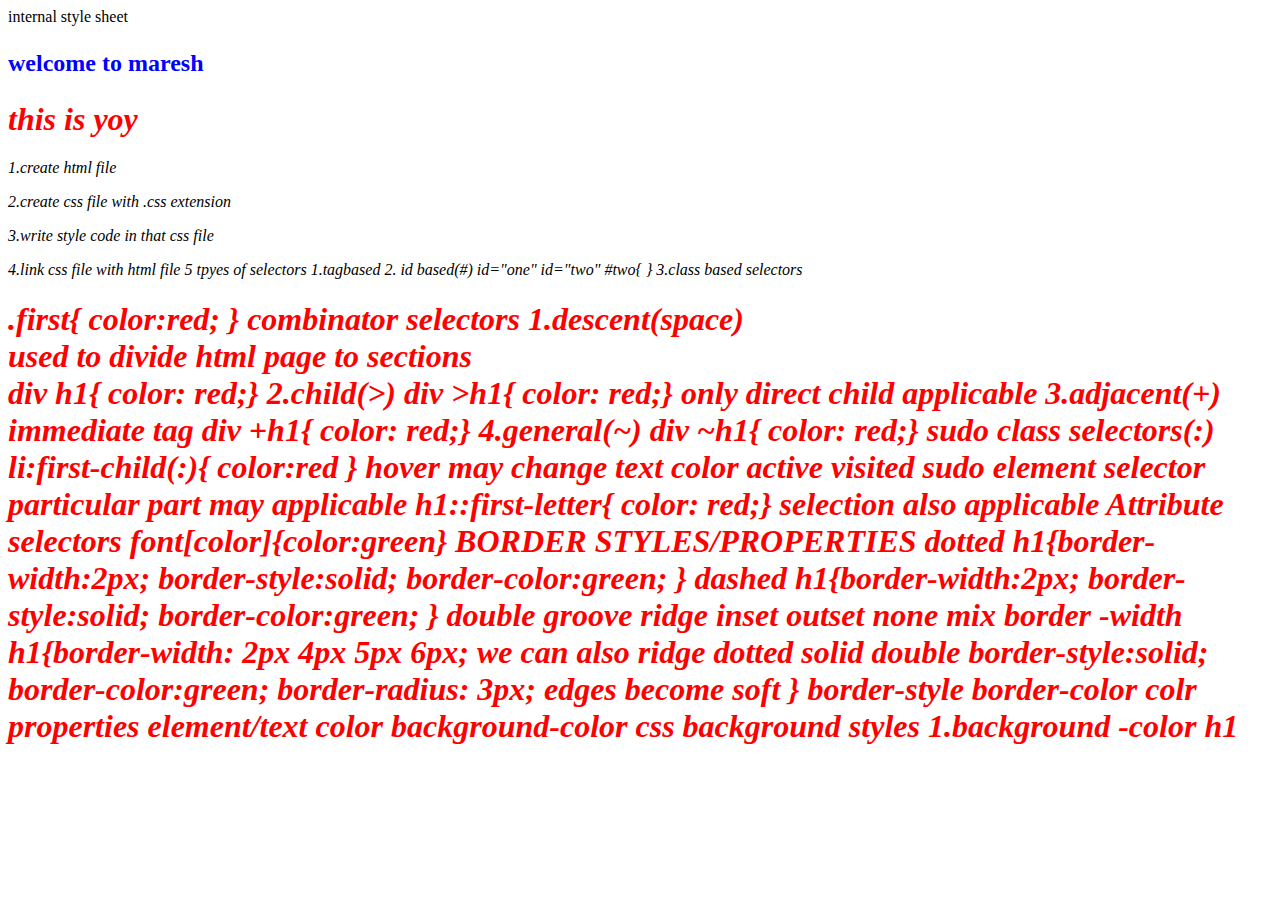
<file: csss.html>
<html>
internal style sheet
<head>
 <link rel="stylesheet" href="style1.css">

</head>


<h2>
<p style ="color:blue; back-ground-color:yellow"> welcome to maresh<p>
</h2>
<title> css tutorial</title>
<style type="text/css">
    h1{
           color:red;
           }
</style>
<h1> <i> this is yoy<i></h1>

1.create html file <p>
2.create css file with .css extension<p>
3.write style code in that css file<p>
4.link css file with html file
5 tpyes of selectors
     1.tagbased
    2. id based(#) id="one"
     id="two"


      #two{
                 }
    3.class based selectors
       <h1 class="first"><h1>
  <h1 class="second"><h1>
      .first{ color:red;
               }

combinator selectors
1.descent(space)

    <div> used to divide html page to sections</div>
div h1{ color: red;}

2.child(>)
div >h1{ color: red;} only direct child applicable
3.adjacent(+)
immediate tag
div +h1{ color: red;}
4.general(~)
div ~h1{ color: red;}

sudo class selectors(:)

li:first-child(:){
                      color:red
                      }
hover may change text color
active
visited
sudo element selector
 particular part may applicable
    h1::first-letter{ color: red;}
  selection also applicable
Attribute selectors
font[color]{color:green}

       BORDER STYLES/PROPERTIES
<head>
<title>css tutorials</title>
<style type="text/css">


solid
h1{border-width:2px;
      border-style:solid;
       border-color:green;
}</style>

dotted
h1{border-width:2px;
      border-style:solid;
       border-color:green;
}</style>

dashed
h1{border-width:2px;
      border-style:solid;
       border-color:green;
}</style>

double
groove
ridge
inset
outset
none
mix
border -width
h1{border-width: 2px 4px 5px 6px; we can also ridge dotted solid double
      border-style:solid;
       border-color:green;
border-radius: 3px; edges become soft

}</style>

border-style
border-color
colr properties
 element/text color
background-color
css background styles
 1.background -color
    h1<color:  rgb(255,0,0); we may give green,blue etc
        background-color:pink;
        WE can give bgcolor for every element
h1{  color: green;
        background-color:pink}
 2.background-image
h1{ 
        background-image: url('tulip.jpg);
       }
body{
            background-image: url('tulip.jpg);
             background-repeat: norepeat
}
           
     background-repeat
body{
            background-image: url('tulip.jpg);
             background-repeat: no-repeat;
background-position: right top;
background-position: right bottom;
background-attachement: right top;
}
       no-repeat
       repeat-x
       repeat-y
      
     background-position
     background-attachment

margines
p{
     border:3px solid green; 
     margin:10px:   take 10px all sides
     margin-left:10px
     margin-right:50px
     margin-bottom:10px
     margin:auto;    horizontal center
padding: 10px 20px 15px 12px;  inside border
padding-top:10px;
margin: inherit; get all items childs

font styles
1.font family
h1{
       font-family: Ariel;
       font-family: "times new roman"; we can give options also
      
}
2. font style
h1{
       font-family: Ariel;
       font-style: italic; we can give options also
      font-size:25px
      font-weight: bold;
}
3.font size
4.font weight
css text styles
1 color
h1{
       color: blue;
        text-align: right;
        text-decoration: overline/underline
        text-transform: lowercase;
        text-indent: 20px; extra spacing
        letter-spacing: 5px;
        word-spacing:5px;
        text-shadow: 2px 2px green;

2 align
3decoration
4 transform-- lowcase/uppercase/captilize
5 letter spacing
6 word soacing
7 line-height
8 text indent--additional margin
9.shadow
how to keep multiple images
body{
          background-image: url(image1.jpg),url(image2.jpg
          background-repeat: no-repeat;
          background-position: bottom, right top;
 background-size: cover;
background-size: 50% 50%;


over flow

p{  border: 5px dashed blue;
overflow: scroll; to get scroll bar on screen
}
visible
scroll
/hidden
/auto
  float and clear--- image matter display using html side by side
<style>  
 img{
        float: left; right
}
--for matter
   <p id="first"></p>
<p id="second"> </p>
<style>
#first{ width:500px;
border: 3px;
 

</style>



</head>
<html>
</file>
<file: style1.css>
<style>
     h2{
            border-width: 2px;
            border-style: solid;
            border-color: white;

</style>


p{
   
       color: yellow;
       background-color:green
       }
</file>
